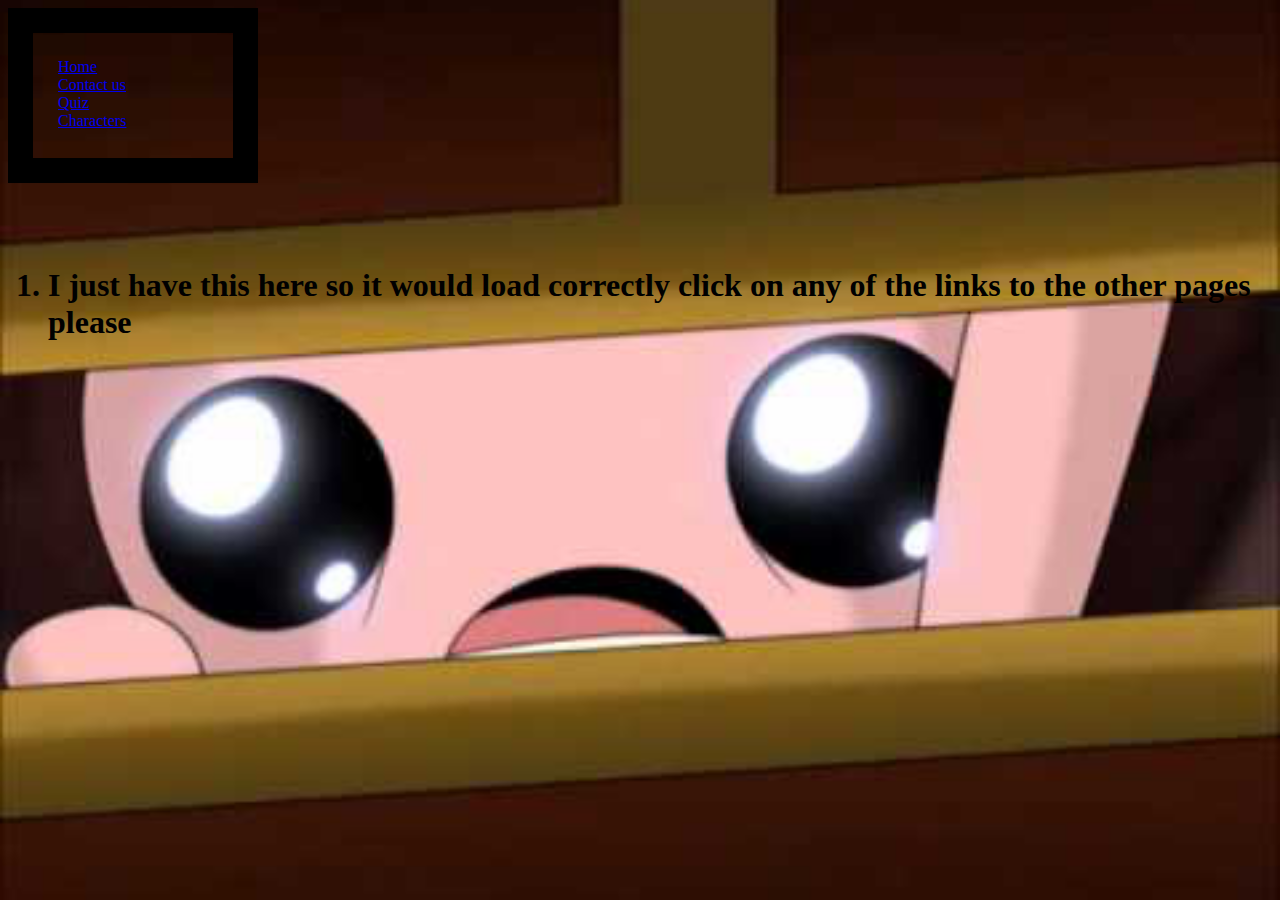
<file: index.html>
<!doctype html>
<! This was all coded by Karl Miller and only me>
<html>
<head>

<Div class="fixed">
<a href="Website.html">Home</a>
<br>
<a href="Contact%20us.html">Contact us</a>
<br>
<a href="Quiz.html">Quiz</a>
<br>
<a href="Characters.html">Characters</a>
</Div>
<style>
body {
  background-image: url("isaac.png");
  background-repeat: no-repeat;
  background-attachment: fixed;

  height: 100%;


.bg 
  /* The image used */
  background-image: url("isaac.png");

  /* Full height */
  height: 100%;

  /* Center and scale the image nicely */
  background-position: center;
  background-repeat: no-repeat;
  background-size: cover;
}
div.fixed {
    position: 0px;
	bottom: 0px;
	right: 0px;
	width: 150px;
	height: 75px;
	border: 25px solid #000000;
	padding: 25px;
	
}
body  {
    background-color: #993300;
</style>
</Head>
<body>
</p>

      <br><br>
	   
	  <strong style="color: #000000 ; font-size: 32px">
	  </p>
	  
<ol>
<li>I just have this here so it would load correctly click on any of the links to the other pages please</li>
<br><br>
</Body>
</Html>
</file>
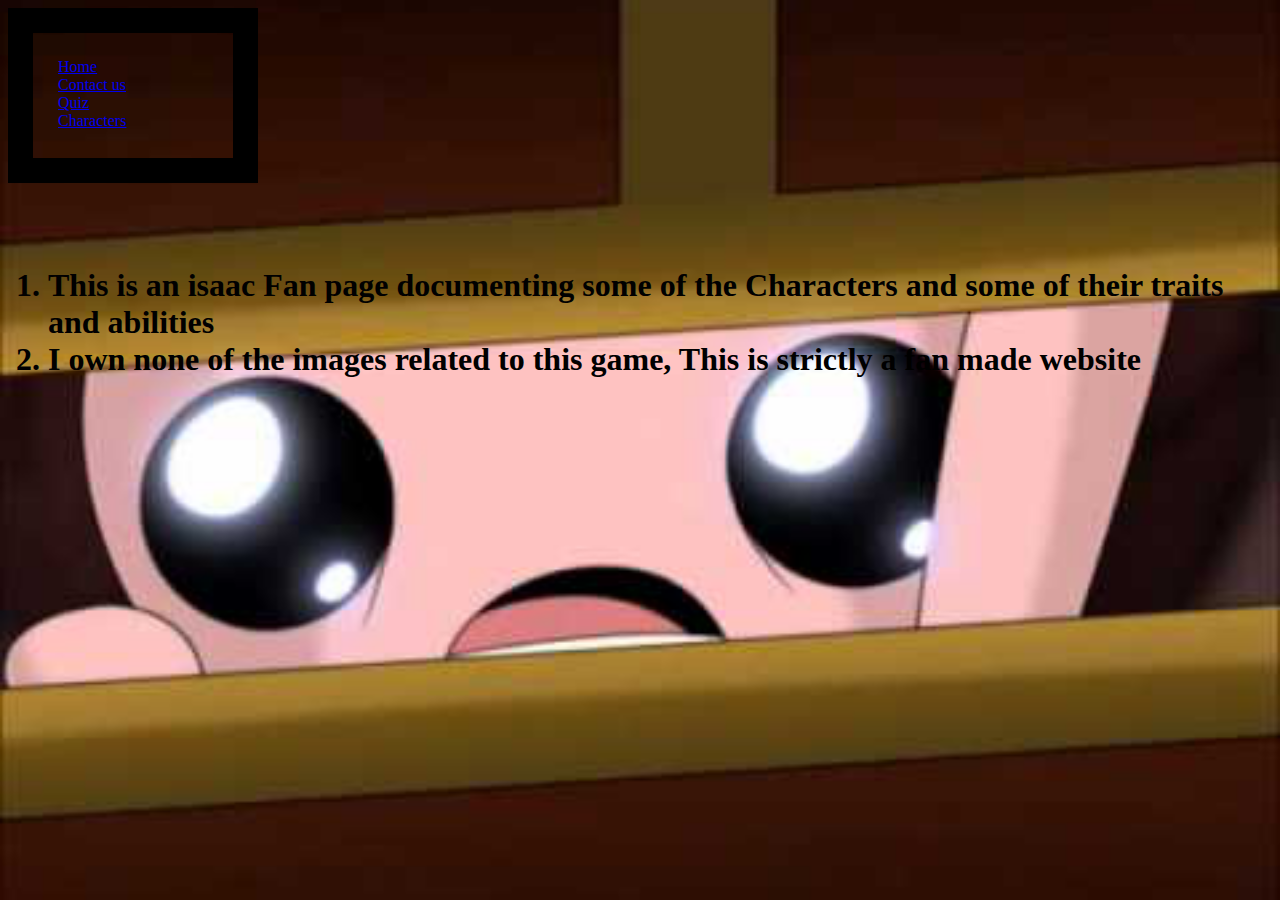
<file: About us.html>
<!doctype html>
<! This was all coded by Karl Miller and only me>
<html>
<head>

<Div class="fixed">
<a href="Website.html">Home</a>
<br>
<a href="Contact%20us.html">Contact us</a>
<br>
<a href="Quiz.html">Quiz</a>
<br>
<a href="Characters.html">Characters</a>
</Div>
<style>
body {
  background-image: url("isaac.png");
  background-repeat: no-repeat;
  background-attachment: fixed;

  height: 100%;


.bg 
  /* The image used */
  background-image: url("isaac.png");

  /* Full height */
  height: 100%;

  /* Center and scale the image nicely */
  background-position: center;
  background-repeat: no-repeat;
  background-size: cover;
}
div.fixed {
    position: 0px;
	bottom: 0px;
	right: 0px;
	width: 150px;
	height: 75px;
	border: 25px solid #000000;
	padding: 25px;
	
}
body  {
    background-color: #993300;
</style>
</Head>
<body>
</p>

      <br><br>
	   
	  <strong style="color: #000000 ; font-size: 32px">
	  </p>
	  
<ol>
<li>This is an isaac Fan page documenting some of the Characters and some of their traits and abilities</li>
<li>I own none of the images related to this game, This is strictly a fan made website</li>
<br><br>
</Body>
</Html>
</file>
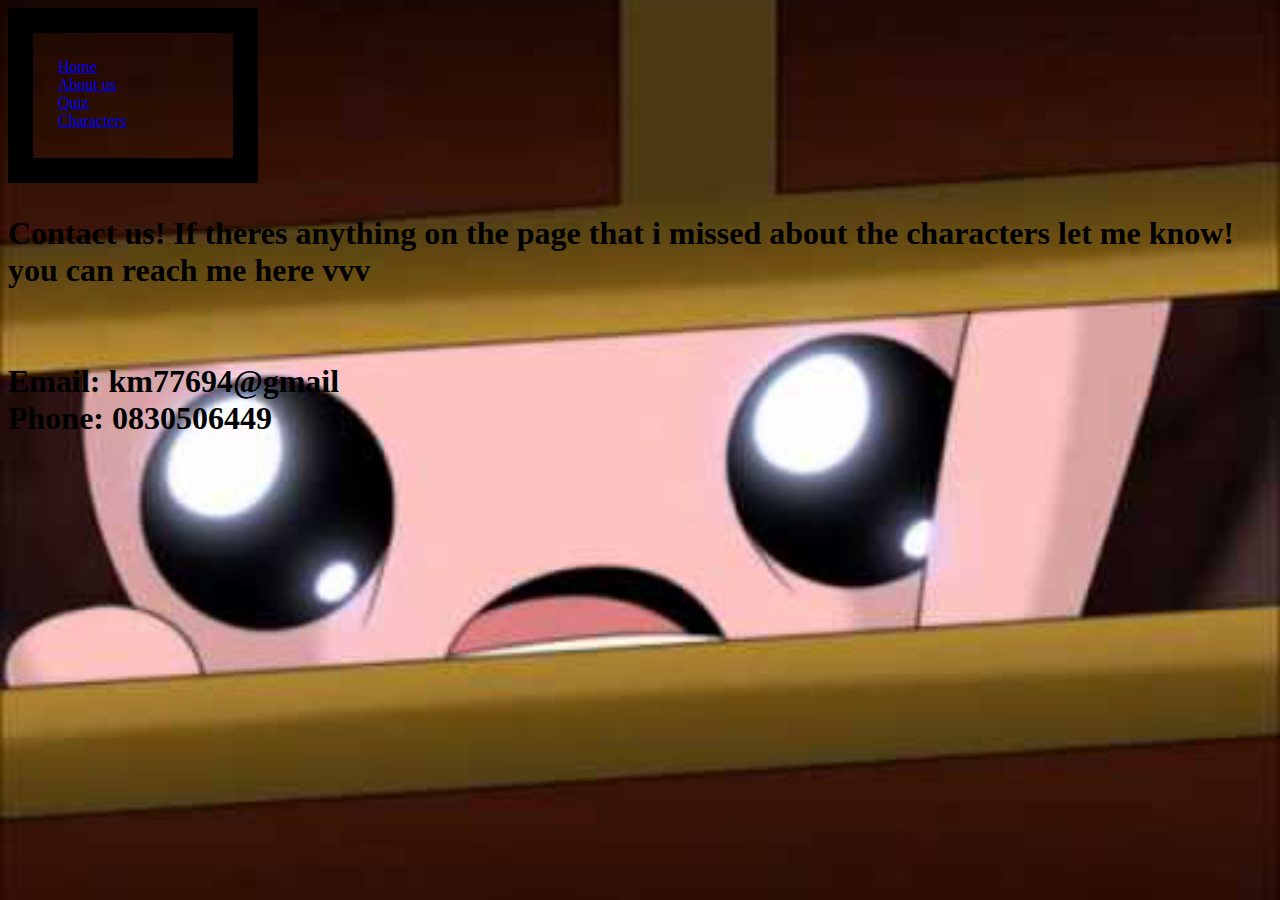
<file: Contact us.html>
<!doctype html>
<! This was all coded by Karl Miller and only me>
<html>
<head>
<Div class="fixed">
<a href="Website.html">Home</a>
<br>
<a href="About%20us.html">About us</a>
<br>
<a href="Quiz.html">Quiz</a>
<br>
<a href="Characters.html">Characters</a>
</Div>
<style>
body {
  background-image: url("isaac.png");
  background-repeat: no-repeat;
  background-attachment: fixed;

  height: 100%;


.bg 
  /* The image used */
  background-image: url("isaac.png");

  /* Full height */
  height: 100%;

  /* Center and scale the image nicely */
  background-position: center;
  background-repeat: no-repeat;
  background-size: cover;
}
div.fixed {
    position: 0px;
	bottom: 0px;
	right: 0px;
	width: 150px;
	height: 75px;
	border: 25px solid #000000;
	padding: 25px;
	
}
body  {
    background-color: #993300;

</style>
<strong style="color: #000000 ; font-size: 32px">
	  </p>

Contact us!
If theres anything on the page that i missed about the characters let me know!
you can reach me here vvv
<br><br><br>

<li> Email: km77694@gmail </li>
<li> Phone: 0830506449 </li>
</head>
</html>
</file>
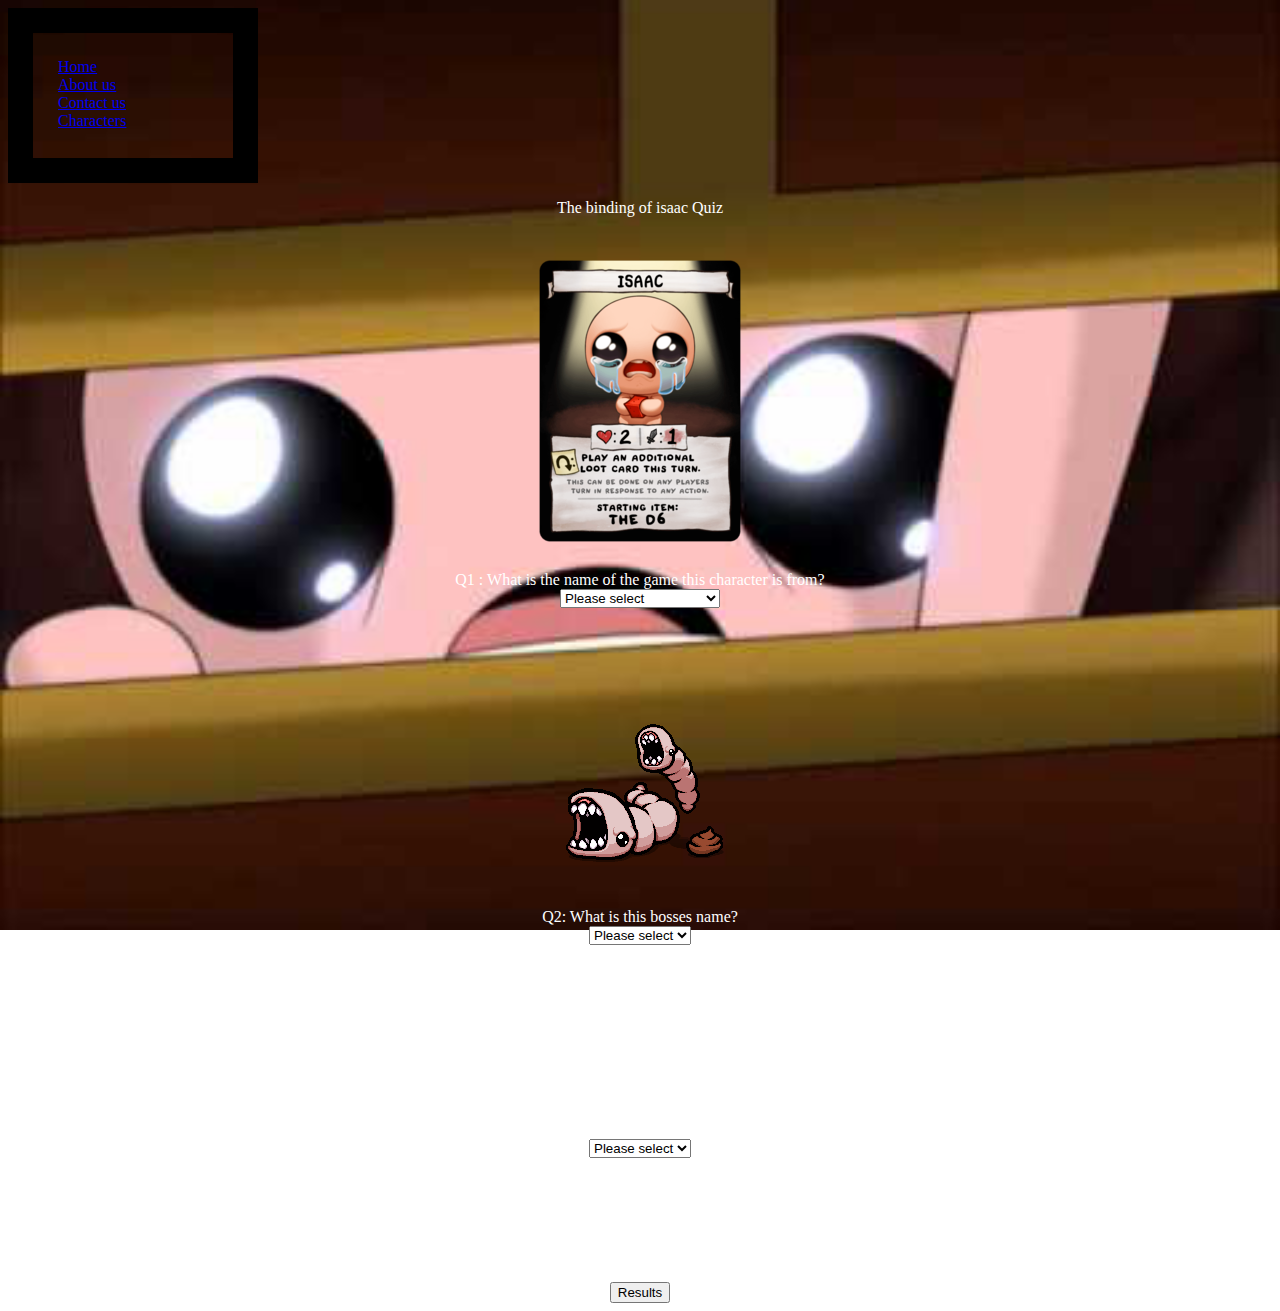
<file: Quiz.html>
<!Doctype html>
<! This was all coded by Karl Miller and only me>
<html>
<head>
<Div class="fixed">
<a href="Website.html">Home</a>
<br>
<a href="About%20us.html">About us</a>
<br>
<a href="Contact%20us.html">Contact us</a>
<br>
<a href="Characters.html">Characters</a>
</div>
<style>

body {
  background-size: cover;
  background-image: url("isaac.png");
  background-position: center;
  background-repeat: no-repeat;
  background-attachment: fixed;
  color: white;
  outline: black;
  height: 100%;

}

div.fixed {
    position: 0px;
	bottom: 0px;
	right: 0px;
	width: 150px;
	height: 75px;
	border: 25px solid #000000;
	padding: 25px;

}
</style>

</head>

<body>
<link rel="stylesheet" href="styles.css">
<Center>
<div>

<p class="para2">The binding of isaac Quiz</p>

<br>
<a href="Characters.html"><img src="IsaacFS.png" width=220px height=300px></a>

<p class="para2">
Q1 : What is the name of the game this character is from?
<br>
<select id="ans1">
<option>Please select</option>
<option>The End Is Nigh</option>
<option>The Legend of Bum-Bo</option>
<option>The Binding Of Isaac</option>
</select>
</p>



<br><br><br><br>
<div id="Bossimg">
<img src="Monstro.png" width="192px" height="192px">
</div>
<p class="para2">
Q2: What is this bosses name?
<br>
<select id="ans2">
<option>Please select</option>
<option>Larry</option>
<option>Monstro</option>
<option>Bloat</option>
</select>
</p>


<br><br>
 

<br><br><br><br><br><br>

<p class="para2">
Q3: Who is the slowest Character in The binding of isaac?
<br>
<select id="ans3">
<option>Please select</option>
<option>Apollyon</option>
<option>The Keeper</option>
<option>The Lost</option>
</select>
</p>


<br><br><br>

</div>
 <br><br><br>
<form>
	    <input type="button" value="Results" onclick="answers()">
    </form>
</body>
<script type="text/javascript">

var imgdiv = document.getElementById("Bossimg");  
		
var randomNum = Math.floor(Math.random()*3);
var imgCodeArray = ["<img src=\"Bloat.png\" width=\"192px\" height=\"192px\">", "<img src=\"Monstro.png\" width=\"192px\" height=\"192px\">", "<img src=\"Larry.png\" width=\"192px\" height=\"192px\">"];
var answerarray = ["Bloat", "Monstro", "Larry"];

imgdiv.innerHTML = imgCodeArray[randomNum];

function answers() {
		
		
	        var counter = 0;
			var answer1 = document.getElementById("ans1").value;
			if ( answer1 == "The Binding Of Isaac" )
			{
			    counter = counter + 1;
			}
			var answer2 = document.getElementById("ans2").value;
			if ( answer2 == answerarray[randomNum] )
			{
			    counter = counter + 1;
			}
			
			var answer3 = document.getElementById("ans3").value;
			if ( answer3 == "The Keeper" )
			{
			    counter = counter + 1;
			}
			
			alert("You got " + counter + " point(s)");
       }
       
	   
</script>
</html>
</file>
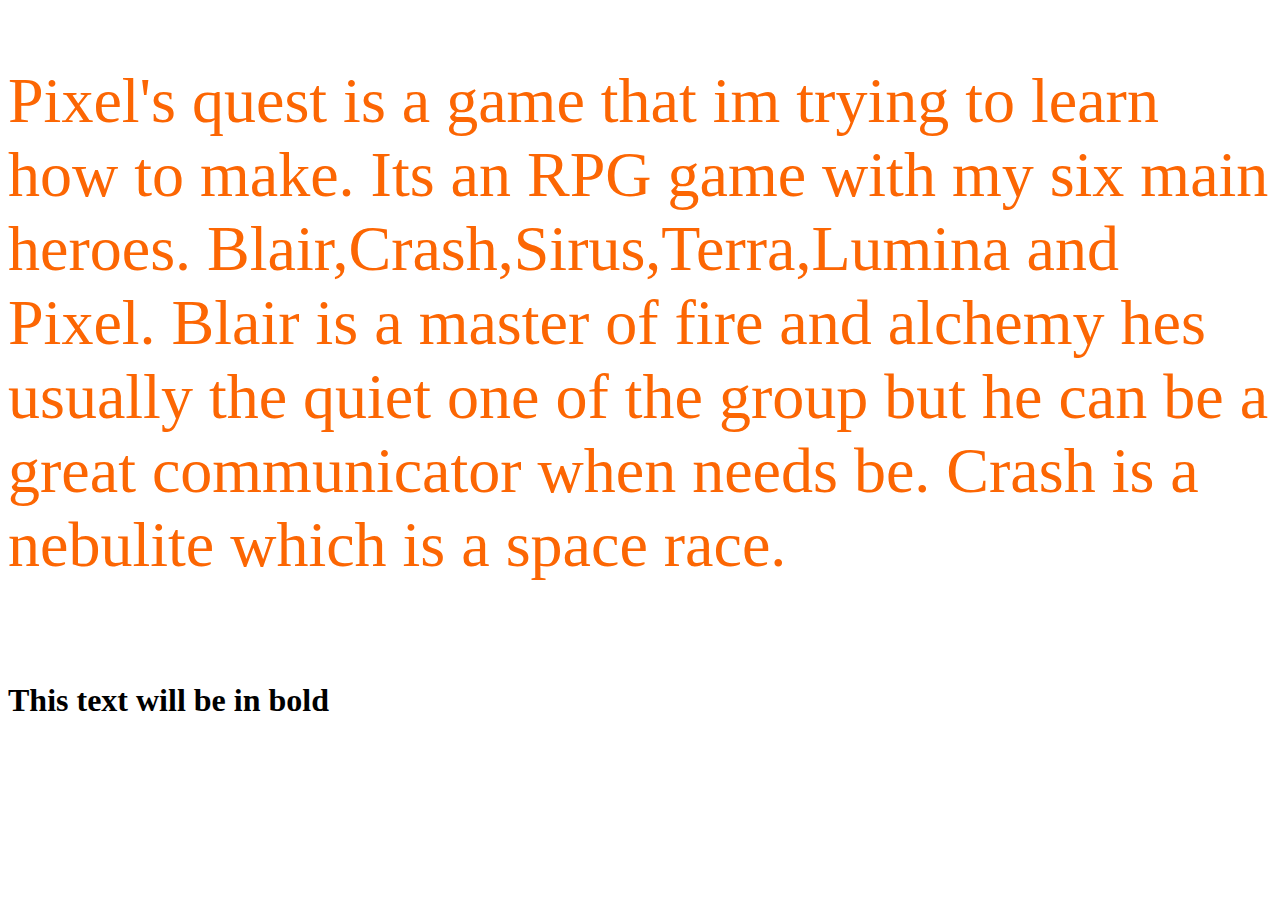
<file: Notepad++Portable/new 1.html>
<!doctype html>

<Html>
<Title> Pixel's quest </Title>

<Head>


<meta name="Description" Content="??????">
<meta name="Keywords" Content="???">

<style>
        Place some CSS in here???
</style>

</Head>

<Body>

<p style="color: #fc6603; font-size: 64px">
Pixel's quest is a game that im trying to learn how to make. Its an RPG game with my six main heroes. 
Blair,Crash,Sirus,Terra,Lumina and Pixel. Blair is a master of fire and alchemy hes usually the quiet one of the group
but he can be a great communicator when needs be. Crash is a nebulite which is a space race.  
</p>     
	 
	 <br><br>
	 
	 <strong style="color: #000000; font-size: 32px">
		This text will be in bold
	 </strong>
	 
</Body>

</Html>
</file>
<file: styles.css>
<! This was all coded by Karl Miller and only me>
body{



h1{
	font-family: 'Lato', sans-serif;
	background-color: #ccffff;
}
.para1{
	font-family: 'Lato', sans-serif;
}
.para2{
	font-family: 'Light 300 italic', Source Sans 3;
}
</file>
